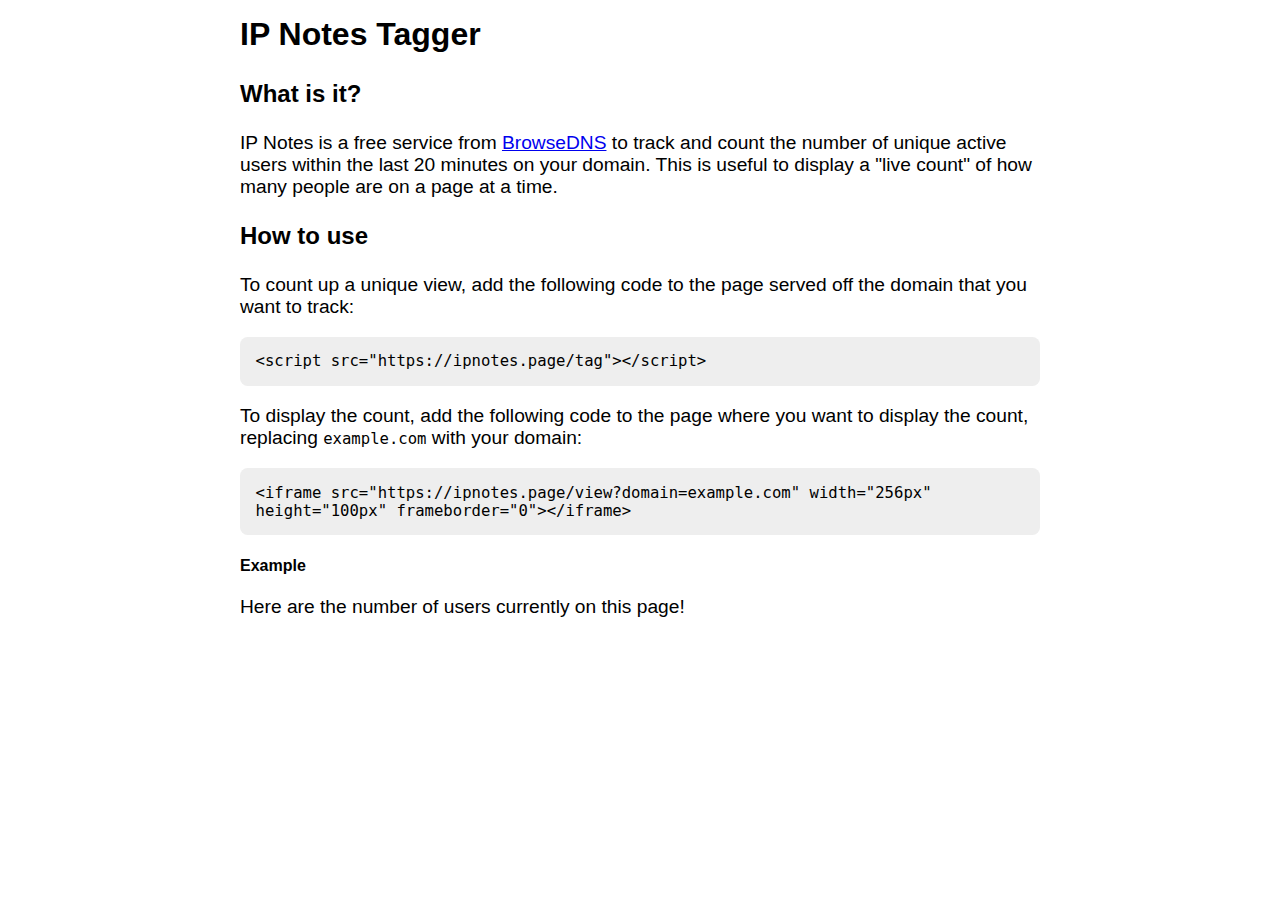
<file: index.html>
<html>
    <head>
        <title>IP Notes Tagger</title>
        <link rel="stylesheet" type="text/css" href="style.css">
</head>
<body>
    <div id="main">
        <h2>IP Notes Tagger</h2>
        <h3>What is it?</h3>
        <p>IP Notes is a free service from <a href="https://browsedns.net">BrowseDNS</a> to track and count the number of unique active users within the last 20 minutes on your domain. This is useful to display a "live count" of how many people are on a page at a time.</p>

        <h3>How to use</h3>
        <p>To count up a unique view, add the following code to the page served off the domain that you want to track:</p>
        <pre>
            &lt;script src="https://ipnotes.page/tag"&gt;&lt;/script&gt;
        </pre>

        <p>To display the count, add the following code to the page where you want to display the count, replacing <code>example.com</code> with your domain:</p>
        <pre>
            &lt;iframe src="https://ipnotes.page/view?domain=example.com" width="256px" height="100px" frameborder="0"&gt;&lt;/iframe&gt;
        </pre>

        <h4>Example</h4>
        <p>Here are the number of users currently on this page!</p>
        <iframe src="https://ipnotes.page/view?domain=ipnotes.page" width="256px" height="100px" frameborder="0"></iframe>

        <!--
        <p>You can add some additional parameters to the widget URL to customize its appearance:</p>
        <ul>
            <li><pre>domain</pre></li> - The domain to display counted users for. Required.
            <li><pre>color</pre></li> - The text color of the widget. Default is <pre>#000000</pre>.
            <li><pre>background</pre></li> - The background color of the widget. Default is <pre>#ffffff</pre>.
        </ul>
        -->
    </div>
</body>
</html>
</file>
<file: style.css>
body {
    font-family: sans-serif;
    width: 100%;
    margin: 0 auto;
}
#main {
    margin: 0 auto;
    max-width: 800px;
    margin-top: 1rem;
    padding-left: 2.5rem;
    padding-right: 2.5rem;
}
h2 {
    font-size: 2em;
}
h3 {
    font-size: 1.5em;
}
p {
    font-size: 1.2em;
}
pre {
    font-size: 1.2em;
    background-color: #eee;
    padding: 1em;
    border-radius: 0.5em;
    overflow-wrap: anywhere;
    white-space: pre-line;
}
ul {
    font-size: 1.2em;
}
iframe {
    border: 0;
}
</file>
